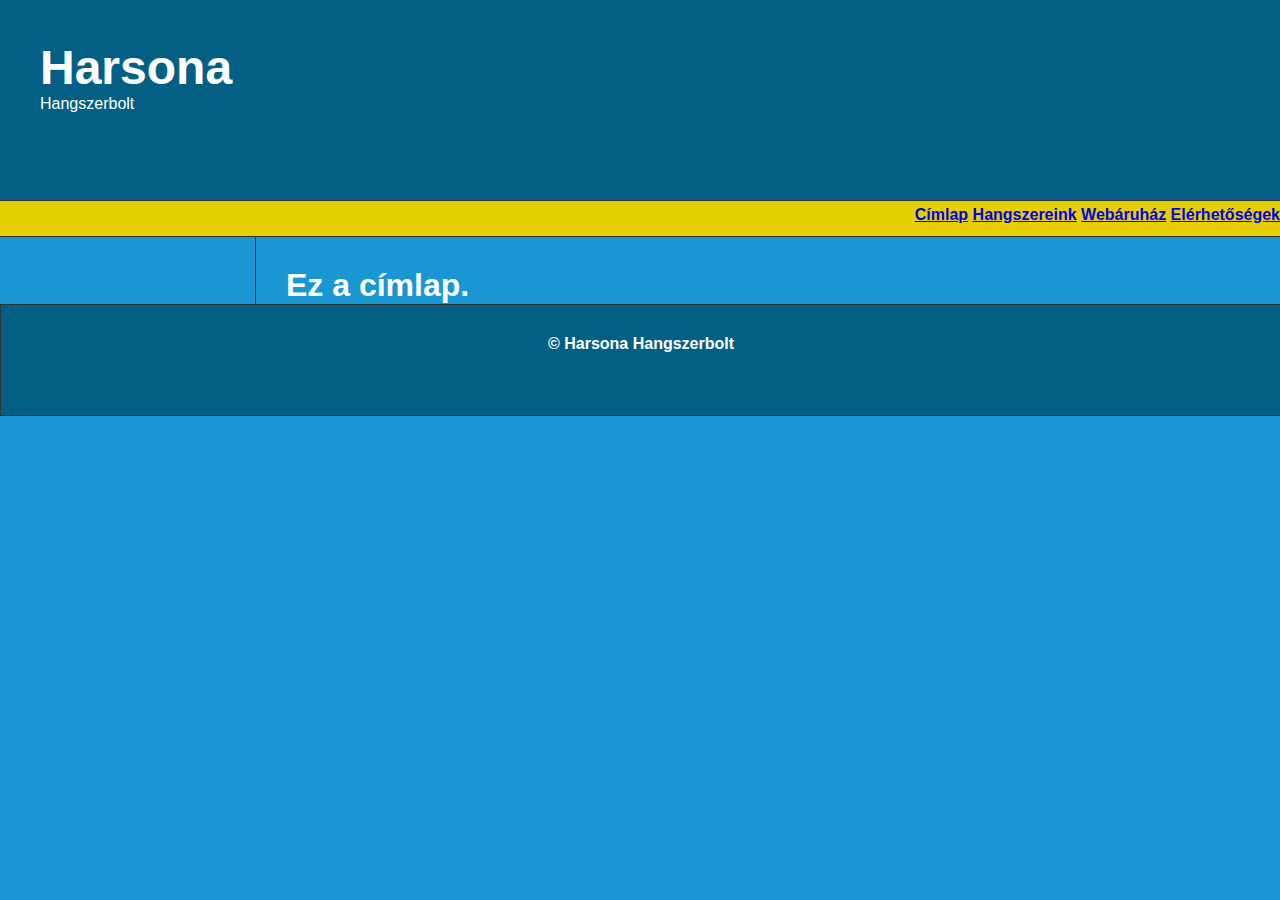
<file: index.html>
<!DOCTYPE html>
<html lang="hu">
<head>

<meta charset="UTF-8">
<link rel="stylesheet" type="text/css" href="main.css">

<title>Harsona Hangszerbolt</title>
</head>
<body>
<header>

<h1>Harsona</h1>
Hangszerbolt
</header>
<nav>
<a href="index.html">Címlap</a>
<a href="hangszereink.html">Hangszereink</a>
<a href="webaruhaz.html">Webáruház</a>
<a href="elerhetoseg.html">Elérhetőségek</a>
</nav>
<aside>
</aside>
<article>
<h2>Ez a címlap.</h2>
</article>

<footer>
© Harsona Hangszerbolt
</footer>
</body>
</html>
</file>
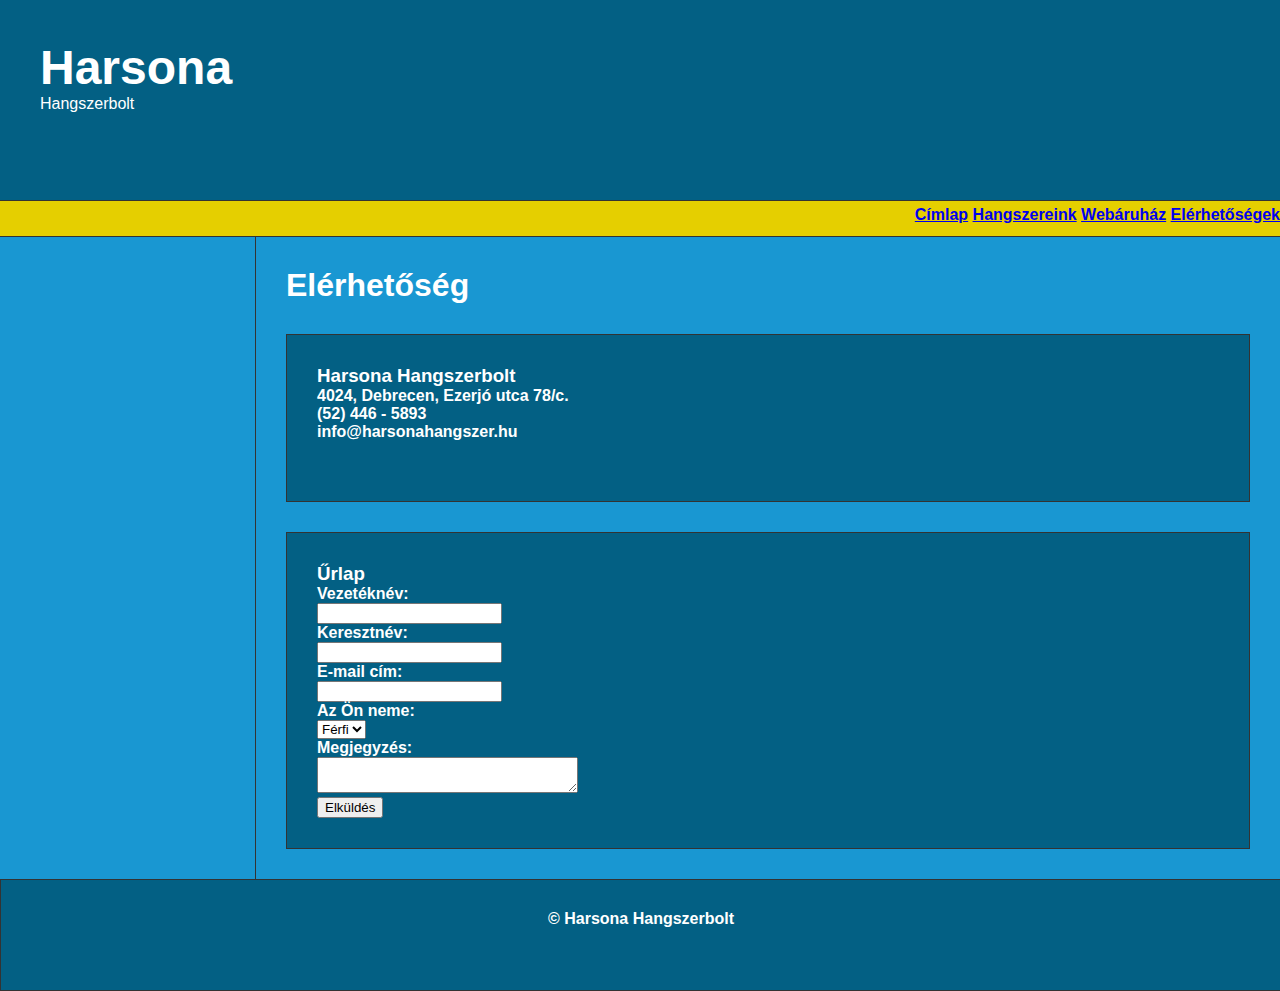
<file: elerhetoseg.html>
<!DOCTYPE html>
<html lang="hu">
<head>

<meta charset="UTF-8">
<link rel="stylesheet" type="text/css" href="main.css">

<title>Harsona Hangszerbolt</title>
</head>
<body>
<header>

<h1>Harsona</h1>
Hangszerbolt
</header>
<nav>
<a href="index.html">Címlap</a>
<a href="hangszereink.html">Hangszereink</a>
<a href="webaruhaz.html">Webáruház</a>
<a href="elerhetoseg.html">Elérhetőségek</a>
</nav>
<aside>
</aside>
<article>
<h2>Elérhetőség</h2>
<section>
<h3>Harsona Hangszerbolt</h3>
 <p>
  4024, Debrecen, Ezerjó utca 78/c.<br>
  (52) 446 - 5893<br>
info@harsonahangszer.hu
 </p>
</section>
<section>
<h3>Űrlap</h3>
 <form>
  Vezetéknév:<br><input type="text" name="vezeteknev"><br>
  Keresztnév:<br><input type="text" name="keresztnev"><br>
  E-mail cím:<br><input type="email" email="email"><br>
  Az Ön neme:<br><select name="valaszolo_neme"><option value="ferfi">Férfi</option>
  <option value="no">Nő</option>
  </select><br>
  Megjegyzés:<br><textarea cols=30 name=message maxlength=50></textarea><br>
  <input type="submit"value="Elküldés">
   
 </form>
</section>
</article>
<footer>
© Harsona Hangszerbolt
</footer>
</body>
</html>
</file>
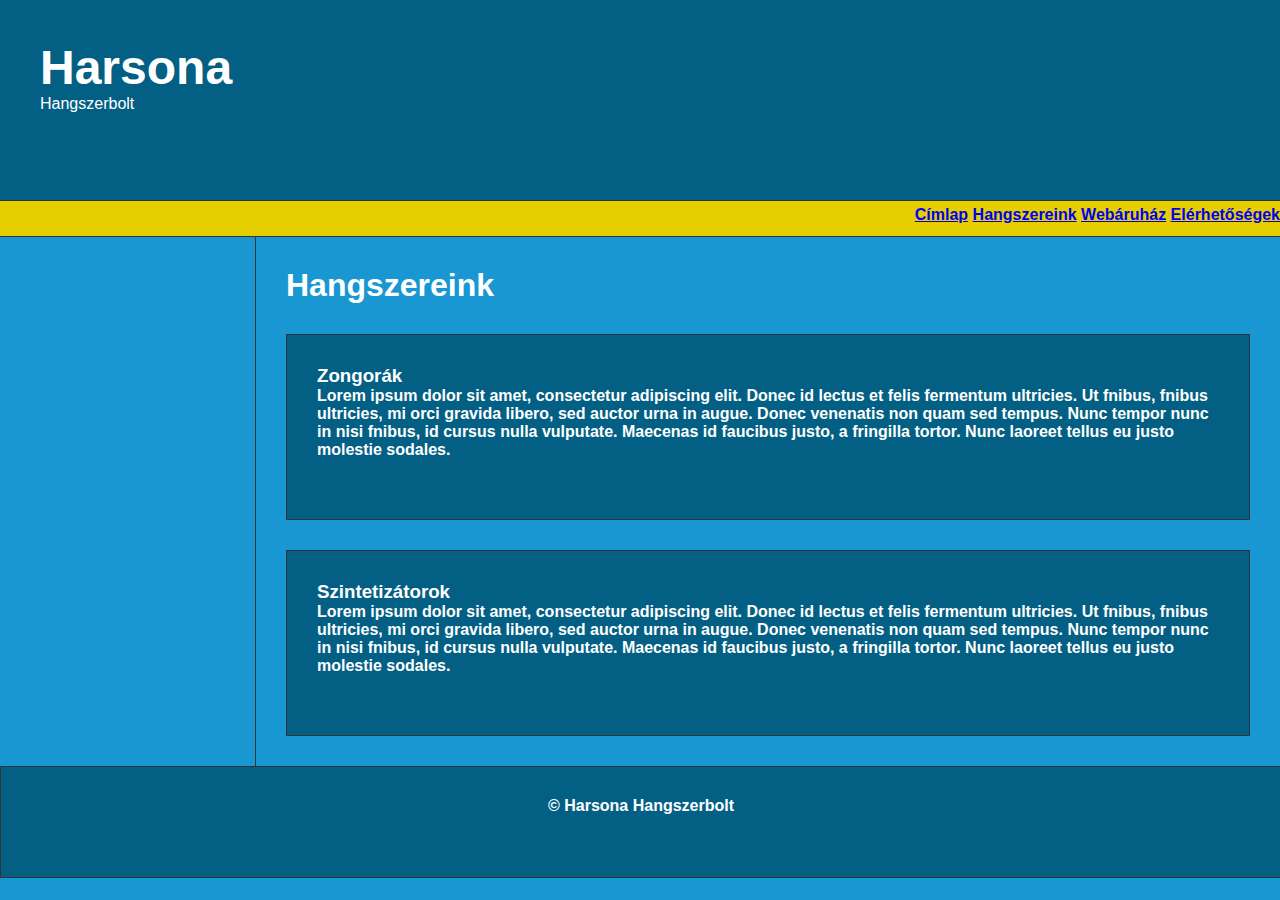
<file: hangszereink.html>
<!DOCTYPE html>
<html lang="hu">
<head>

<meta charset="UTF-8">
<link rel="stylesheet" type="text/css" href="main.css">

<title>Harsona Hangszerbolt</title>
</head>
<body>
<header>

<h1>Harsona</h1>
Hangszerbolt
</header>
<nav>
<a href="index.html">Címlap</a>
<a href="hangszereink.html">Hangszereink</a>
<a href="webaruhaz.html">Webáruház</a>
<a href="elerhetoseg.html">Elérhetőségek</a>
</nav>
<aside>
</aside>
<article>
<h2>Hangszereink</h2>
<section>
<h3>Zongorák</h3>
<p>
Lorem ipsum dolor sit amet, consectetur adipiscing elit.
Donec id lectus et felis fermentum ultricies. Ut fnibus,
fnibus ultricies, mi orci gravida libero, sed auctor urna
in augue. Donec venenatis non quam sed tempus. Nunc
tempor nunc in nisi fnibus, id cursus nulla vulputate.
Maecenas id faucibus justo, a fringilla tortor. Nunc laoreet
tellus eu justo molestie sodales.
</p>
</section>
<section>
<h3>Szintetizátorok</h3>
<p>
Lorem ipsum dolor sit amet, consectetur adipiscing elit.
Donec id lectus et felis fermentum ultricies. Ut fnibus,
fnibus ultricies, mi orci gravida libero, sed auctor urna
in augue. Donec venenatis non quam sed tempus. Nunc
tempor nunc in nisi fnibus, id cursus nulla vulputate.
Maecenas id faucibus justo, a fringilla tortor. Nunc laoreet
tellus eu justo molestie sodales.
</p>
</section>
</article>
<footer>
© Harsona Hangszerbolt
</footer>
</body>
</html>
</file>
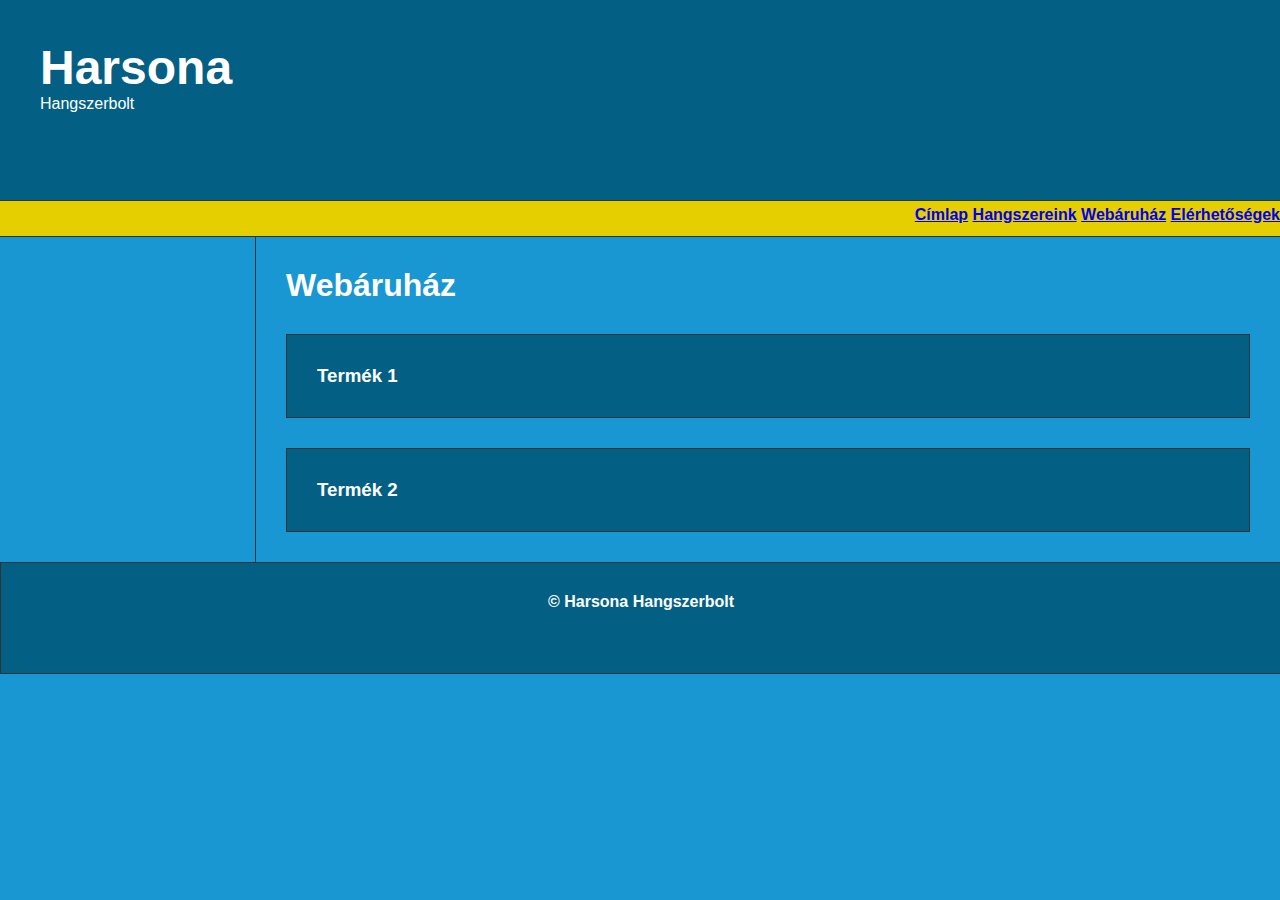
<file: webaruhaz.html>
<!DOCTYPE html>
<html lang="hu">
<head>

<meta charset="UTF-8">
<link rel="stylesheet" type="text/css" href="main.css">

<title>Harsona Hangszerbolt</title>
</head>
<body>
<header>

<h1>Harsona</h1>
Hangszerbolt
</header>
<nav>
<a href="index.html">Címlap</a>
<a href="hangszereink.html">Hangszereink</a>
<a href="webaruhaz.html">Webáruház</a>
<a href="elerhetoseg.html">Elérhetőségek</a>
</nav>
<aside>
</aside>
<article>
<h2>Webáruház</h2>
<section>
<h3>Termék 1</h3>

</section>
<section>
<h3>Termék 2</h3>

</section>
</article>
<footer>
© Harsona Hangszerbolt
</footer>
</body>
</html>
</file>
<file: main.css>
* {
	margin: 0;
}

body {
	background: #1997D2;
	color: white;
	font-family: sans-serif;
}

header {
	background: #036084;
	height: 120px;
	padding: 40px;
}

h1 {
	font-size: 3em;
}

nav {
	background: #E5CF00;
	border-bottom: 1px solid #333333;
	border-top: 1px solid #333333;	
	font-weight: bold;
	height: 30px;
	padding-top: 5px;
	text-align: right;
	vertical-align: center;
	width: 100%;
}

aside {
	background: #036084;
	float: left;
	font-weight: bold;
	height: auto;
	text-align: left;
	width: 15%;
}

article {
	background: #1997D2;
	border-left: 1px solid #333333;
	float: right;
	font-weight: bold;
	height: auto;
	text-align: left;
	width: 80%;
}

section {
	background: #036084;
	border: 1px solid #333333;
	margin: 30px;
	padding: 30px;
}

h2 {
	font-size: 2em;
	padding-left: 30px;
	padding-top: 30px;
}

p {
	padding: 0px 0px 30px 0px;
}

footer {
	background: #036084;
	border: 1px solid #333333;
	clear: both;
	font-weight: bold;
	height: 80px;
	padding-top: 30px;
	text-align: center;
	width: 100%;
}
</file>
